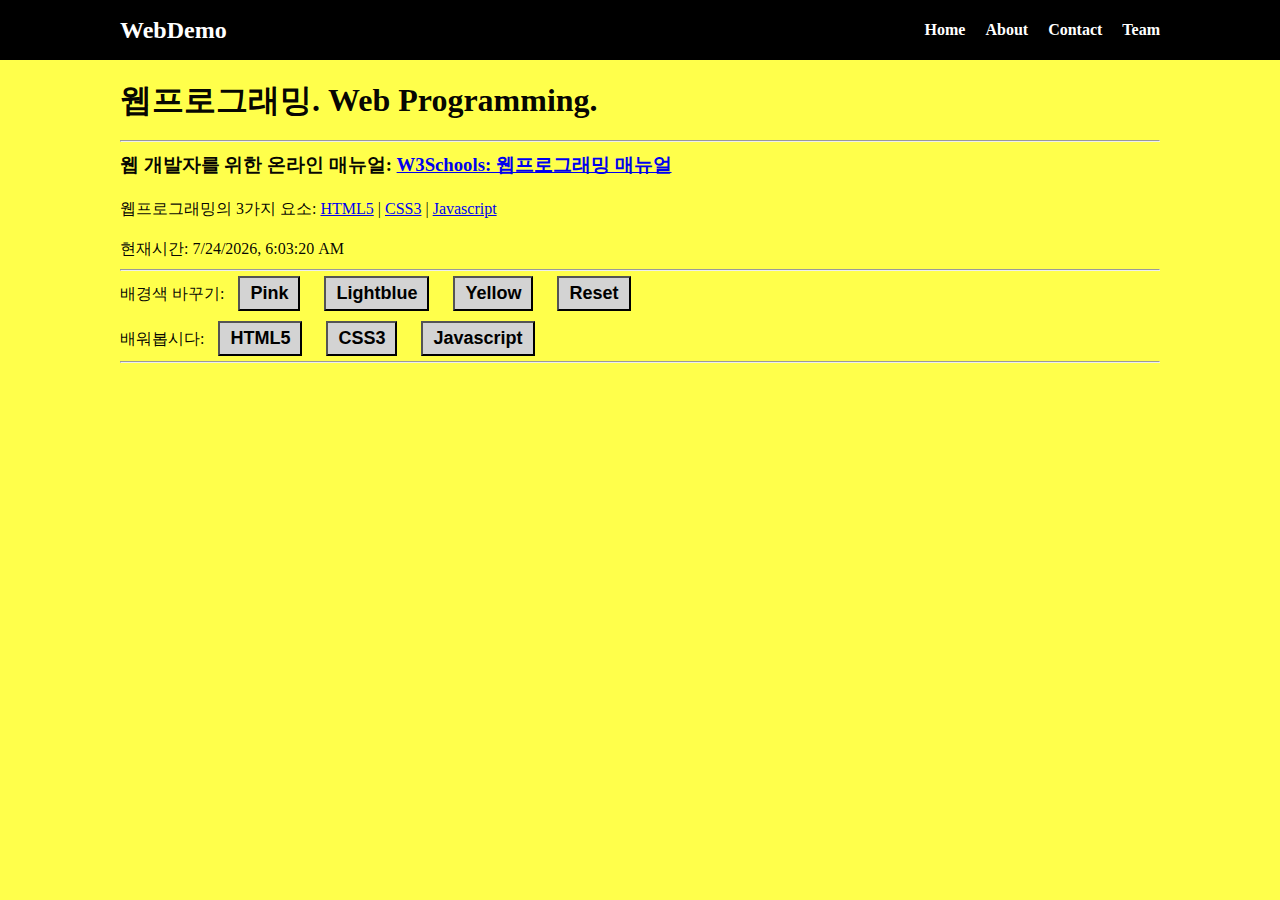
<file: index.html>
<!DOCTYPE html>
<html lang="en">
  <head>
    <meta charset="UTF-8" />
    <meta http-equiv="X-UA-Compatible" content="IE=edge" />
    <meta name="viewport" content="width=device-width, initial-scale=1.0" />
    <title>웹프로그래밍 데모</title>
    <link rel="stylesheet" href="style.css" />
  </head>
  <body>
    <nav class="navbar">
      <div class="container">
        <div class="logo">WebDemo</div>
        <ul class="nav">
          <li>
            <a href="/">Home</a>
          </li>
          <li>
            <a href="/about.html">About</a>
          </li>
          <li>
            <a href="/contact.html">Contact</a>
          </li>
          <li>
            <a href="team.html">Team</a>
          </li>
        </ul>
      </div>
    </nav>

    <!--메인 섹션-->
    <section class="main">
      <div class="container">
        <h1>웹프로그래밍. Web Programming.</h1>
        <hr />
        <h3>
          웹 개발자를 위한 온라인 매뉴얼:
          <a href="https://www.w3schools.com/"
            >W3Schools: 웹프로그래밍 매뉴얼</a
          >
        </h3>

        <p>
          웹프로그래밍의 3가지 요소:
          <a href="https://www.w3schools.com/html/default.asp">HTML5</a> |
          <a href="https://www.w3schools.com/css/default.asp">CSS3</a> |
          <a href="https://www.w3schools.com/js/default.asp">Javascript</a>
        </p>

        <p>현재시간: <span id="time"></span></p>
        <hr />
        <p>
          배경색 바꾸기:
          <button onclick="pink()">Pink</button>
          <button onclick="lightblue()">Lightblue</button>
          <button onclick="yellow()">Yellow</button>
          <button onclick="reset()">Reset</button>
        </p>
        <p>
          배워봅시다:
          <button onmouseover="showhtml()" onmouseout="hide()">HTML5</button>
          <button onmouseover="showcss()" onmouseout="hide()">CSS3</button>
          <button onmouseover="showjs()" onmouseout="hide()">Javascript</button>
        </p>
        <hr />
        <br />
        <div>
          <img id="fig" height="200px" />
          <p id="desc"></p>
        </div>
      </div>
    </section>

    <script src="main.js"></script>
  </body>
</html>
</file>
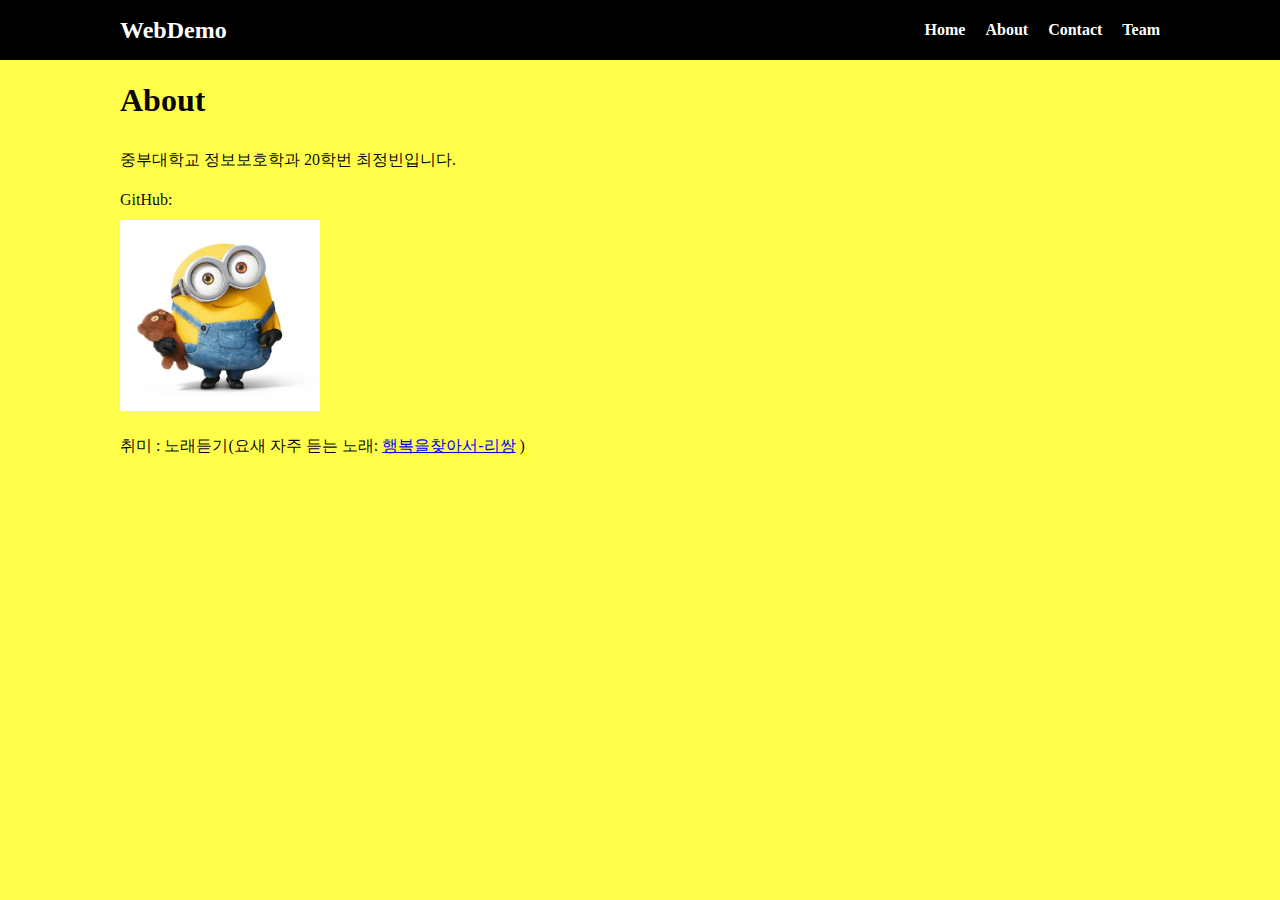
<file: about.html>
<!DOCTYPE html>
<html lang="en">
  <head>
    <meta charset="UTF-8" />
    <meta http-equiv="X-UA-Compatible" content="IE=edge" />
    <meta name="viewport" content="width=device-width, initial-scale=1.0" />
    <title>웹프로그래밍데모</title>
    <link rel="stylesheet" href="style.css" />
  </head>
  <body>
    <!--메뉴-->
    <nav class="navbar">
      <div class="container">
        <div class="logo">WebDemo</div>
        <ul class="nav">
          <li>
            <a href="/">Home</a>
          </li>
          <li>
            <a href="about.html">About</a>
          </li>
          <li>
            <a href="contact.html">Contact</a>
          </li>
          <li>
            <a href="team.html">Team</a>
          </li>
        </ul>
      </div>
    </nav>

    <!--메인 섹션-->
    <section class="main">
      <div class="container">
        <h1>About</h1>

        <p>
          중부대학교 정보보호학과 20학번 최정빈입니다.<br />
          GitHub:<br />
          <a href="https://github.com/Choejungbeen" target="_blank">
            <img src="img/미니언 밥.PNG" alt="my profile" width="200px" /><br
          /></a>
          취미 : 노래듣기(요새 자주 듣는 노래:
          <a href="https://www.youtube.com/watch?v=le0GI8FtB2o" target="_blank"
            >행복을찾아서-리쌍</a
          >
          )
        </p>
      </div>
    </section>

    <script src="main.js"></script>
  </body>
</html>
</file>
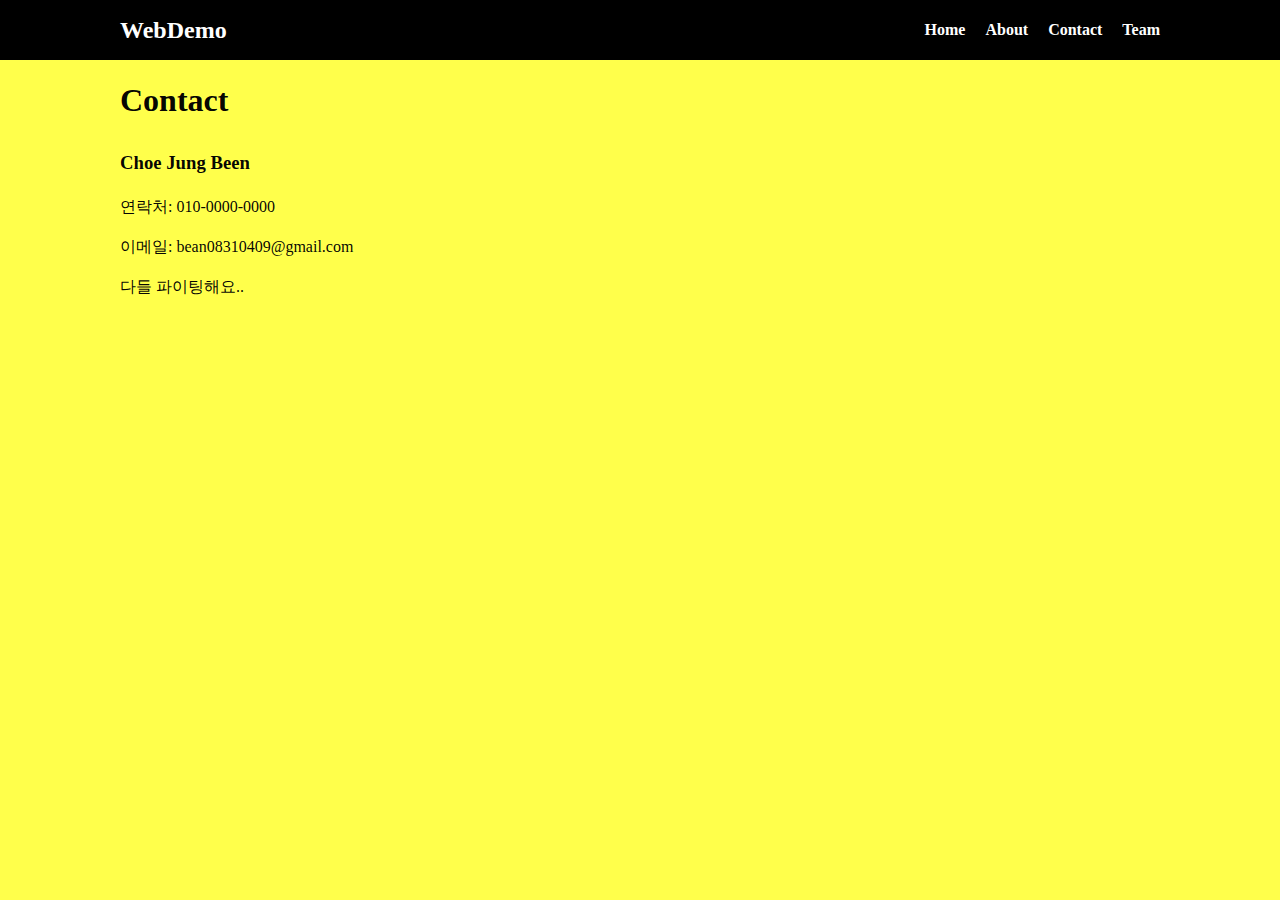
<file: contact.html>
<!DOCTYPE html>
<html lang="en">
  <head>
    <meta charset="UTF-8" />
    <meta http-equiv="X-UA-Compatible" content="IE=edge" />
    <meta name="viewport" content="width=device-width, initial-scale=1.0" />
    <title>웹프로그래밍데모</title>
    <link rel="stylesheet" href="style.css" />
  </head>
  <body>
    <!--메뉴-->
    <nav class="navbar">
      <div class="container">
        <div class="logo">WebDemo</div>

        <ul class="nav">
          <li>
            <a href="/">Home</a>
          </li>
          <li>
            <a href="/about.html">About</a>
          </li>
          <li>
            <a href="/contact.html">Contact</a>
          </li>
          <li>
            <a href="team.html">Team</a>
          </li>
        </ul>
      </div>
    </nav>

    <!--메인 섹션-->
    <section class="main">
      <div class="container">
        <h1>Contact</h1>

        <h3>Choe Jung Been</h3>

        <p>
          연락처: 010-0000-0000 <br />
          </a>
          이메일: bean08310409@gmail.com <br />
          다들 파이팅해요..
        </p>
      </div>
    </section>

    <script src="main.js"></script>
  </body>
</html>
</file>
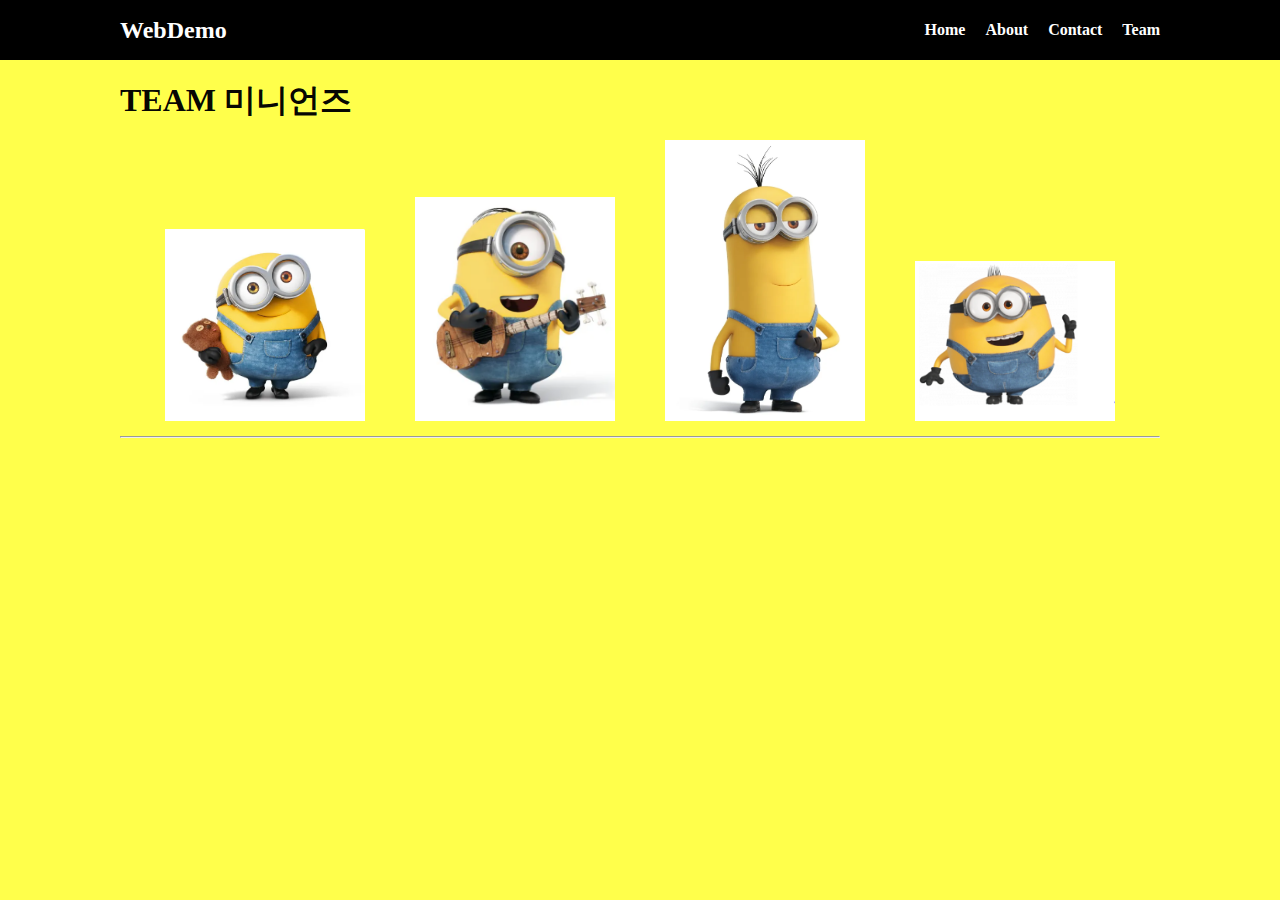
<file: team.html>
<!DOCTYPE html>
<html lang="en">
  <head>
    <meta charset="UTF-8" />
    <meta http-equiv="X-UA-Compatible" content="IE=edge" />
    <meta name="viewport" content="width=device-width, initial-scale=1.0" />
    <title>웹프로그래밍데모</title>
    <link rel="stylesheet" href="style.css" />
  </head>
  <body>
    <!--메뉴-->
    <nav class="navbar">
      <div class="container">
        <div class="logo">WebDemo</div>
        <ul class="nav">
          <li>
            <a href="/">Home</a>
          </li>
          <li>
            <a href="about.html">About</a>
          </li>
          <li>
            <a href="contact.html">Contact</a>
          </li>
          <li>
            <a href="team.html">Team</a>
          </li>
        </ul>
      </div>
    </nav>

    <!--메인 섹션-->
    <section class="main">
      <div class="container">
        <h1>TEAM 미니언즈</h1>
        <div class="container2"> 
          <p>
            <p><a href="https://github.com/Choejungbeen" target="_blank">
              <img onmouseover="showprofile1()"
              onmouseout="hide()" src="img/미니언 밥.PNG" alt= "profile1" width="200px" /></a>
            </p>
            <p><a href="https://github.com/JoongBuGit" target="_blank">
              <img onmouseover="showprofile2()"
              onmouseout="hide()" src="img/미니언 스튜어트.PNG" alt="profile2" width="200px" /></a>
            </p>
            <p><a href="https://github.com/JunHyeokShin" target="_blank">
              <img onmouseover="showprofile3()"
              onmouseout="hide()" src="img/미니언 케빈.PNG" alt="profile3" width="200px" /></a>
            </p>
            <p>  <a href="https://github.com/yongseop712" target="_blank">
              <img onmouseover="showprofile4()"
              onmouseout="hide()" src="img/미니언 오토.PNG" alt="profile4" width="200px" /></a
            
            ></p>
          </p>
            
          </div>
          <div>
            <hr/> 
            <p id="desc" >

            </p>
            </div>
      
    
        
      </div>
    </section>

    <script src="main.js"></script>
  </body>
</html>
</file>
<file: style.css>
* {
  box-sizing: border-box;
  padding: 0;
  margin: 0;
}

body {
  font-size: 16px;
  line-height: 1.5;
  color: #333;
  background: rgba(255, 255, 0, 0.707);
}

ul {
  list-style-type: none;
}

.container {
  max-width: 1100px;
  margin: 0 auto;
  padding: 0 30px;
}
.container2 {
  display: flex;
  justify-content: center;
  gap: 50px;
  align-items: flex-end;
}

.main {
  color: rgba(0, 0, 0, 0.984);
  line-height: 2.5;
}

.navbar {
  background-color: black;
  color: #fff;
  height: 60px;
}

.navbar .container {
  display: flex;
  flex-direction: row;
  justify-content: space-between;
  align-items: center;
  height: 100%;
}

.navbar ul {
  display: flex;
  flex-direction: row;
}

.navbar ul li {
  margin-left: 20px;
}

.navbar .logo {
  font-size: x-large;
  font-weight: bold;
}

.navbar a {
  color: #fff;
  text-decoration: none;
  font-size: 16px;
  font-weight: bold;
}

.navbar a:hover {
  border-bottom: 2px #fff solid;
  color: #ddd;
}

button {
  padding: 5px 10px;
  margin: 5px 10px;
  font-size: large;
  font-weight: bold;
  background-color: lightgrey;
  /* border-radius: 10px;
    border-width: 0px; */
}

button:hover {
  color: red;
  background-color: yellow;
}
</file>
